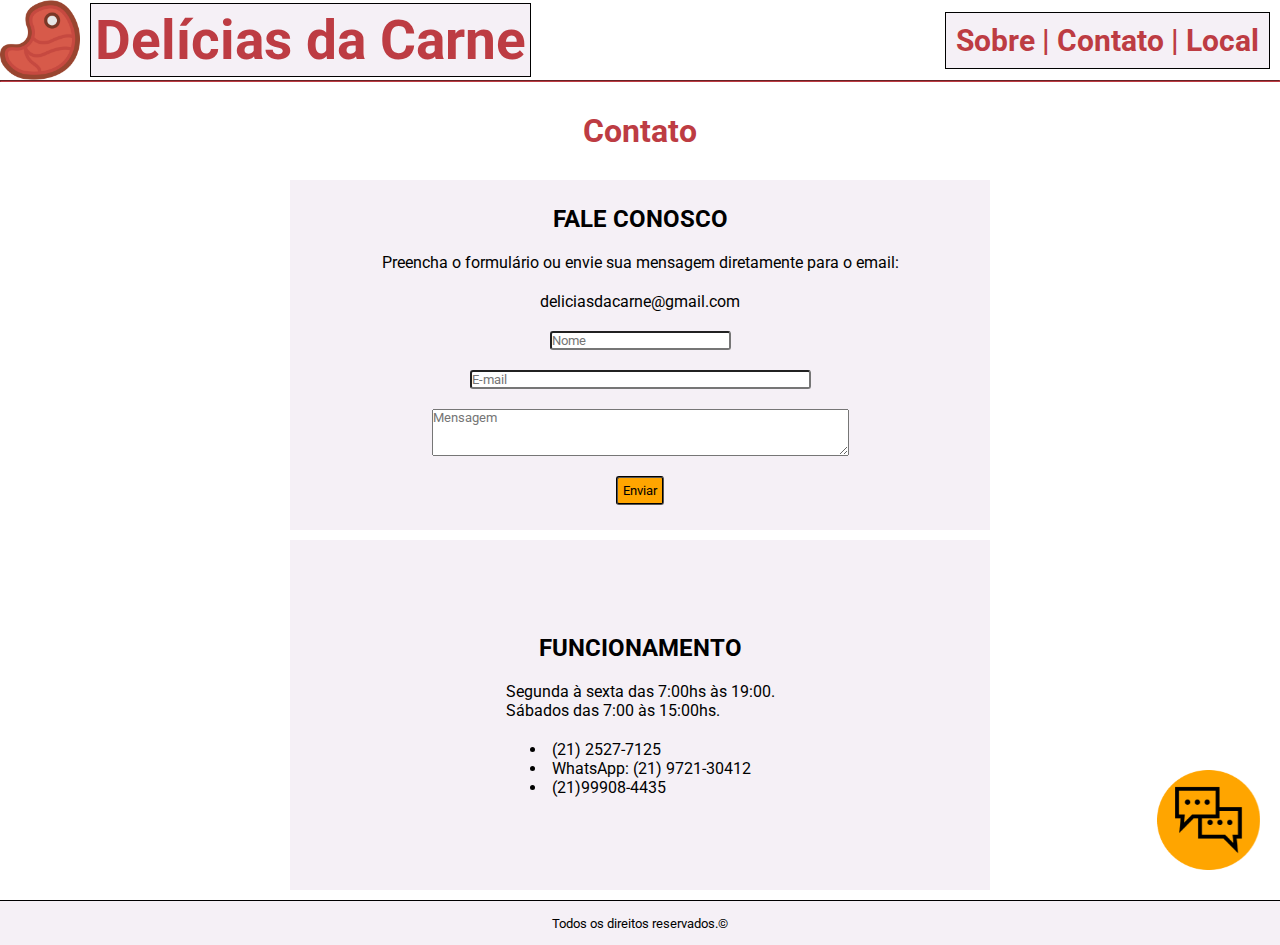
<file: contato.html>
<!DOCTYPE html>
<html lang="en">

<head>
  <meta charset="UTF-8">
  <meta http-equiv="X-UA-Compatible" content="IE=edge">
  <meta name="viewport" content="width=device-width, initial-scale=1.0">
  <title>Delícias da Carne</title>
  <link href="style.css" rel="stylesheet" type="text/css">
  <link rel="icon" type="image/x-con" href="./images/meat.png">
  <script src="script.js" type="text/javascript" defer></script>
</head>

<body>
  <header>
    <a id="title-wrapper" class="header-anchor" href="./index.html">
      <img id="logo" src="./images/meat.png" alt="Carne" height="80" />
      <h1 id="title">Delícias da Carne</h1>
    </a>
    <nav id="nav-wrapper">
      <h2><a class="header-anchor" href="./sobre.html">Sobre</a></h2>
      <h2>&nbsp;|&nbsp;<a class="header-anchor" href="./contato.html">Contato</a></h2>
      <h2>&nbsp;|&nbsp;<a class="header-anchor" href="./local.html">Local</a></h2>
    </nav>
  </header>
  <main class="main-all-width">
    <article>
      <hr id="hr-title" />
      <section>
        <h2 class="subtitle">Contato</h2>
        <div id="contato-section">
          <div id="container-one">
            <h2>FALE CONOSCO</h2>
            <p>Preencha o formulário ou envie sua mensagem diretamente para o email:</p>
            <p>deliciasdacarne@gmail.com</p>
            <input type="text" size="20" placeholder="Nome">
            <input type="email" size="40" placeholder="E-mail">
            <textarea id="textarea-contato" cols="50" rows="3" placeholder="Mensagem"></textarea>
            <button id="submit">Enviar</button>
          </div>
          <div id="container-two">
            <h2>FUNCIONAMENTO</h2>
            <p>Segunda à sexta das 7:00hs às 19:00.<br>
              Sábados das 7:00 às 15:00hs.</p>
            <ul>
              <li>(21) 2527-7125</li>
              <li>WhatsApp: (21) 9721-30412</li>
              <li>(21)99908-4435</li>
            </ul>
          </div>
        </div>
      </section>
    </article>
  </main>
  <img class="msg-logo" src="./images/chat.png" alt="Chat" />
  <footer>
    <small>Todos os direitos reservados.©</small>
  </footer>
</body>
</file>
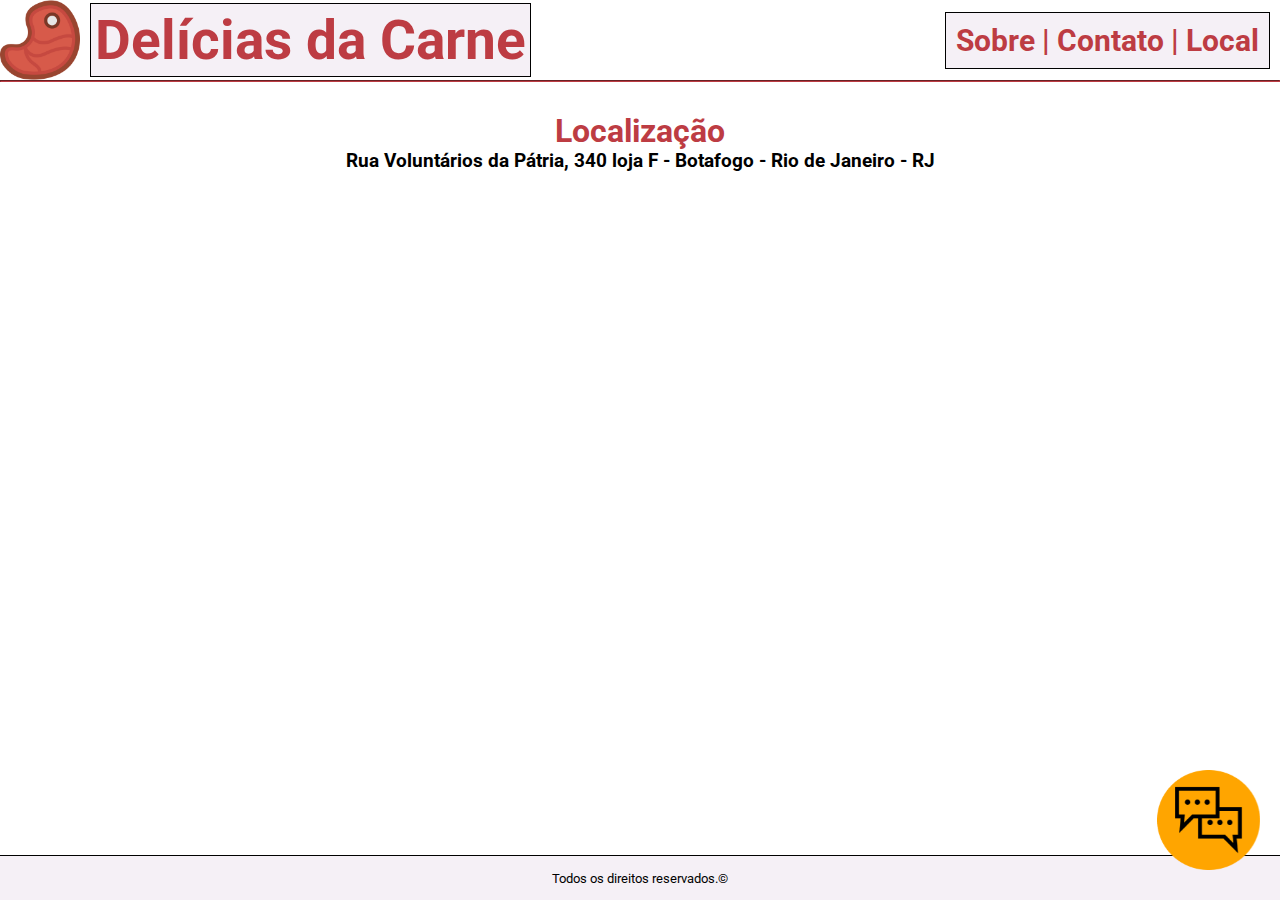
<file: local.html>
<!DOCTYPE html>
<html lang="en">

<head>
  <meta charset="UTF-8">
  <meta http-equiv="X-UA-Compatible" content="IE=edge">
  <meta name="viewport" content="width=device-width, initial-scale=1.0">
  <title>Delícias da Carne</title>
  <link href="style.css" rel="stylesheet" type="text/css">
  <link rel="icon" type="image/x-con" href="./images/meat.png">
  <script src="script.js" type="text/javascript" defer></script>
</head>

<body>
  <header>
    <a id="title-wrapper" class="header-anchor" href="./index.html">
      <img id="logo" src="./images/meat.png" alt="Carne" height="80" />
      <h1 id="title">Delícias da Carne</h1>
    </a>
    <nav id="nav-wrapper">
      <h2><a class="header-anchor" href="./sobre.html">Sobre</a></h2>
      <h2>&nbsp;|&nbsp;<a class="header-anchor" href="./contato.html">Contato</a></h2>
      <h2>&nbsp;|&nbsp;<a class="header-anchor" href="./local.html">Local</a></h2>
    </nav>
  </header>
  <main class="main-all-width">
    <article>
      <hr id="hr-title" />
      <h2 class="subtitle">Localização</h2>
      <h3 id="address">Rua Voluntários da Pátria, 340 loja F - Botafogo - Rio de Janeiro - RJ</h3>
      <iframe id="map"
        src="https://www.google.com/maps/embed?pb=!1m14!1m8!1m3!1d7347.807721537905!2d-43.1940988!3d-22.9537675!3m2!1i1024!2i768!4f13.1!3m3!1m2!1s0x997fe09f028e33%3A0x26e83ef7e4032ed2!2sDel%C3%ADcias%20da%20Carne%20Ex%C3%B3ticas%20e%20Cortes%20Argentinos%20e%20Uruguaios!5e0!3m2!1sen!2sus!4v1679253299590!5m2!1sen!2sus"
        width="1600" height="600" style="border:0;" allowfullscreen="" loading="lazy"
        referrerpolicy="no-referrer-when-downgrade"></iframe>
    </article>
  </main>
  <img class="msg-logo" src="./images/chat.png" alt="Chat" />
  <footer>
    <small>Todos os direitos reservados.©</small>
  </footer>
</body>
</file>
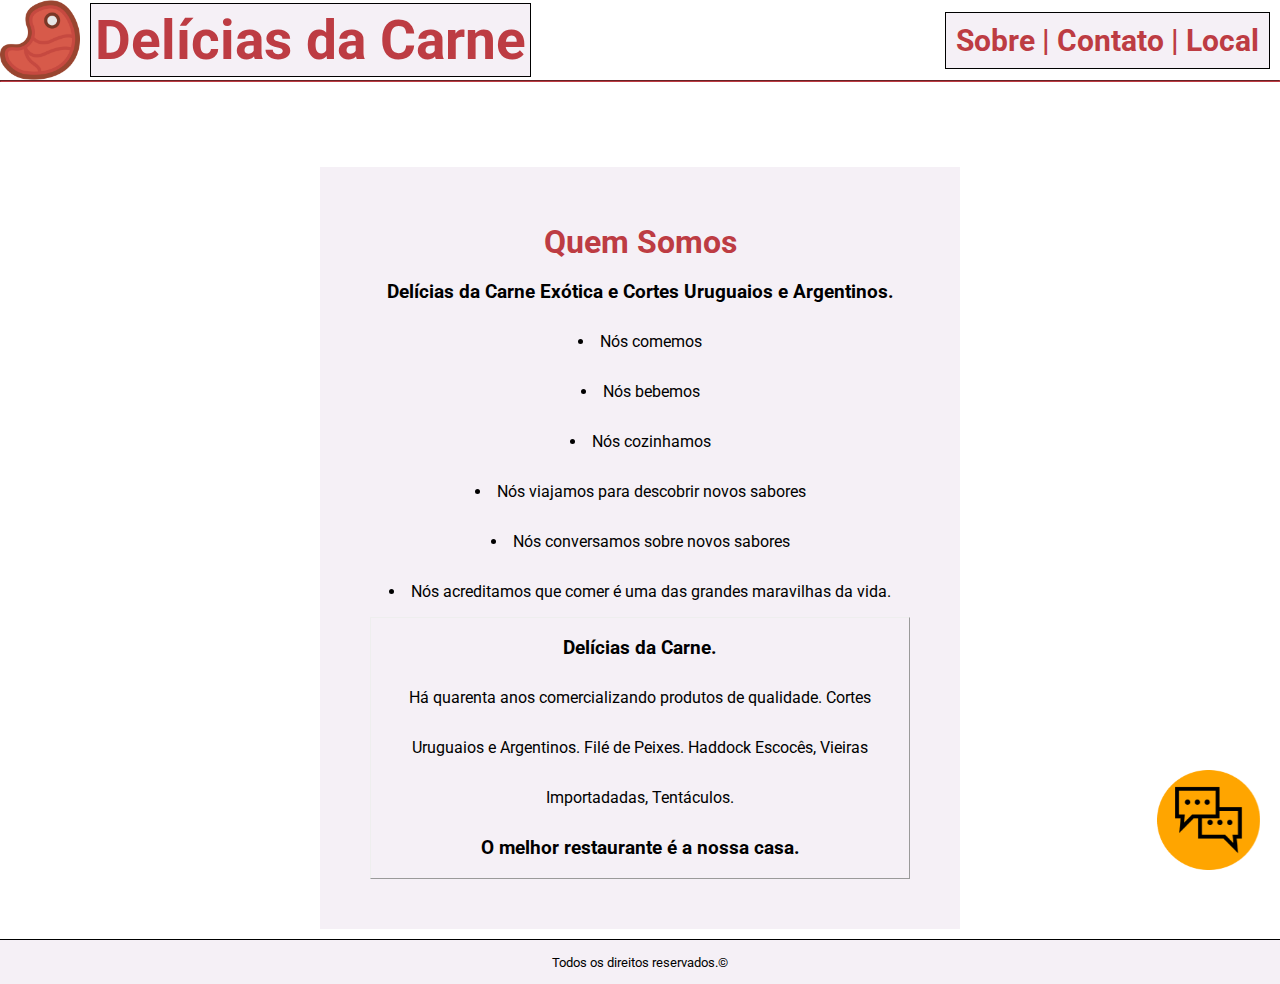
<file: sobre.html>
<!DOCTYPE html>
<html lang="en">

<head>
  <meta charset="UTF-8">
  <meta http-equiv="X-UA-Compatible" content="IE=edge">
  <meta name="viewport" content="width=device-width, initial-scale=1.0">
  <title>Delícias da Carne</title>
  <link href="style.css" rel="stylesheet" type="text/css">
  <link rel="icon" type="image/x-con" href="./images/meat.png">
  <script src="script.js" type="text/javascript" defer></script>
</head>

<body>
  <header>
    <a id="title-wrapper" class="header-anchor" href="./index.html">
      <img id="logo" src="./images/meat.png" alt="Carne" height="80" />
      <h1 id="title">Delícias da Carne</h1>
    </a>
    <nav id="nav-wrapper">
      <h2><a class="header-anchor" href="./sobre.html">Sobre</a></h2>
      <h2>&nbsp;|&nbsp;<a class="header-anchor" href="./contato.html">Contato</a></h2>
      <h2>&nbsp;|&nbsp;<a class="header-anchor" href="./local.html">Local</a></h2>
    </nav>
  </header>
  <main class="main-all-width">
    <article>
      <section>
        <hr id="hr-title" />
        <div id="quem-somos">
          <h2 id="subtitle-quem">Quem Somos</h2>
          <h3>Delícias da Carne Exótica e Cortes Uruguaios e Argentinos.</h3>
          <ul id="quem-list">
            <li>Nós comemos</li>
            <li>Nós bebemos</li>
            <li>Nós cozinhamos</li>
            <li>Nós viajamos para descobrir novos sabores</li>
            <li>Nós conversamos sobre novos sabores</li>
            <li>Nós acreditamos que comer é uma das grandes maravilhas da vida.</li>
          </ul>
          <div id="sobre-container">
            <h3>Delícias da Carne.</h3>
            <p>Há quarenta anos comercializando produtos de qualidade. Cortes Uruguaios e Argentinos. Filé de Peixes.
              Haddock Escocês, Vieiras Importadadas, Tentáculos.</p>
            <h3>O melhor restaurante é a nossa casa.</h3>
          </div>
        </div>
      </section>
    </article>
  </main>
  <img class="msg-logo" src="./images/chat.png" alt="Chat" />
  <footer>
    <small>Todos os direitos reservados.©</small>
  </footer>
</body>
</file>
<file: style.css>
@import url('https://fonts.googleapis.com/css2?family=Montserrat&family=Open+Sans&family=Poor+Story&family=Roboto&display=swap');

* {
    margin: 0px;
    padding: 0px;
    box-sizing: border-box;
    font-family: "Roboto";
    scroll-behavior: smooth;
}

body {
    width: 100vw;
    height: 100vh;
    /* min-height: 100%;
    min-width: 100%; */
    max-width: 100%;
    max-height: 100%;
    background-image: url("https://cdn.pixabay.com/photo/2017/01/31/20/33/beef-2027065_960_720.png");
    background-repeat: no-repeat;
    background-position: center 180px; /* X and Y. */
    /* background-attachment: fixed; */
    animation-name: anim;
    animation-duration: 2s;
    animation-fill-mode: forwards;
    display: flex;
    flex-direction: column;
}

main {
    flex: 1;
    max-width: 100%;
}

@keyframes anim {
    from {
        background-position: 100% 50%;
        /* backdrop-filter: blur(0px); */
    }
    to {
        background-position: -600vw 50%;
        /* backdrop-filter: blur(15px); */
    }
}

header {
    display: flex;
    align-items: center;
    justify-content: space-between;
    width: 100%;
    /* height: 80px; This was the one causing the problem. Wrapped flex items below 80px after decreasing 80px became unclickable. */
    flex-wrap: wrap;
    /* height: 20vh; */
}

#title-wrapper {
    display: flex;
    align-items: center;
    flex-wrap: wrap;
    column-gap: 10px;
}

#title {
    background-color: #F5F0F6;
    color: #BD3C43;
    font-size: 55px;
    font-weight: bold;
    border: 1px solid black;
    padding: 4px;
}

#nav-wrapper {
    display: flex;
    flex-wrap: wrap;
    font-size: 20px;
    margin-right: 10px;
    padding: 10px;
    background-color: #F5F0F6;
    color: #BD3C43;
    border: 1px solid black;
}

hr {
    border-color: #BD3C43;
}

.hr-article {
    margin-top: 30px;
}

.header-anchor:visited, .header-anchor:link {
    text-decoration: inherit;
    color: inherit;
}

.index-a:link, .index-a:visited {
    color: inherit;
}

.images-container {
    display: flex;
    flex-wrap: wrap;
    justify-content: center;
    align-items: center;
    column-gap: 20px;
    row-gap: 20px;
}

#index-meat-wrapper {
    display: flex;
    justify-content: space-evenly;
}

#index {
    width: 350px;
    height: 350px;
    line-height: 350px;
    margin-right: 60px;
    text-align: center;
    border: 1px solid;
    background-color: #F5F0F6;
    overflow-y: auto;
}

.subtitle {
    text-align: center;
    color: #BD3C43;
    margin: 30px;
    font-size: 2em;
}

#index-wrapper {
    display: inline-block;
    vertical-align: middle;
    line-height: 2;
}

#index-title {
    /* margin: 10px 0px; */
    font-size: 25px;
}

#index-list {
    list-style-type: none;
    font-size: 25px;
}

.article-fadein {
    animation: fadein 2s;
}

@keyframes fadein {
    from {
        opacity: 0;
    }
    to {
        opacity: 1;
    }
}

footer {
    background-color: #F5F0F6;
    min-height: 5vh;
    border-top: 1px solid black;
    margin-top: 10px;
    display: flex;
    justify-content: center;
    align-items: center;
}

#subtitle-quem {
    color: #BD3C43;
    font-size: 2em;
}

#address {
    text-align: center;
    margin-top: -30px;
    margin-bottom: 40px;
}

#sobre-container {
    text-align: center;
    padding: 5px;
    border: 1px outset;
    word-wrap: break-word;
}

figcaption {
    width: fit-content;
    text-shadow: 0px 1px 1px #BD3C43;
}


#delicias-text {
    text-align: center;
}

#quem-somos {
    width: 50vw;
    /* height: 80vh; */
    margin: auto;
    margin-top: 85px;
    padding: 50px;
    display: flex;
    flex-direction: column;
    align-items: center;
    justify-content: center;
    background-color: #F5F0F6;
    line-height: 50px;
    word-wrap: break-word;
    text-align: center;
}

ul {
    list-style-position: inside;
}

#contato-section {
    display: flex;
    justify-content: space-evenly;
    align-items: center;
    word-wrap: break-word;
    /* white-space: normal; */
}

#container-one {
    width: 700px;
    height: 350px;
    display: flex;
    flex-direction: column;
    align-items: center;
    row-gap: 20px;
    justify-content: center;
    background-color: #F5F0F6;
}

#container-two {
    width: 700px;
    height: 350px;
    display: flex;
    flex-direction: column;
    align-items: center;
    justify-content: center;
    row-gap: 20px;
    background-color: #F5F0F6;
}

#submit {
    background-color: #FFA500;
    padding: 5px;
    border-style: groove;
    border-radius: 3px;
}

#textarea-contato {
    resize: vertical;
    max-height: 100px;
}

input {
    border-radius: 3px;
}

.msg-logo {
    position: fixed;
    right: 20px;
    bottom: 30px;
    height: 100px;
}

.msg-logo:hover {
    cursor: pointer;
}

#map {
    display: block;
    margin: auto;
}

/* Media Queries */

@media (max-width: 854px) {

    #index {
        display: none;
   }

}

@media (max-width: 873px) {

    body {
        background-size: 460px auto;
    }

    header {
        justify-content: center;
    }

    #title-wrapper {
        justify-content: center;
    }

    #hr-title {
        display: none;
    }

    .subtitle {
        margin-top: 80px;
    }

    #subtitle-quem {
        margin-top: 110px;
    }

    #map {
        width: 450px;
    }

  #container-one {
    width: 500px;
  }

  #container-two {
    width: 500px;
  }

}

@media (max-width: 541px) {

    #logo {
        display: none;
   }

  #map {
    width: 350px;
  }

  #container-one {
    width: 280px;
  }

  #container-two {
    width: 280px;
  }

}

@media (max-width: 1618px) and (min-width: 873px) {

    #map {
        width: 700px;
   }

}

@media (max-width: 1205px) {
    input[type="text"] {
        width: 50%;
    }
    input[type="email"] {
        width: 50%;
    }
    textarea {
        width: 50%;
    }
}

@media (max-width: 434px) {
    header {
        text-align: center;
        font-size: 15px;
    }
    .images-container img {
        width: 40vw;
    }
}

@media (max-width: 671px) {
    
    #contato-section {
        word-break: break-all;
    }
  
}

  @media (max-width: 510px) {
    
    #quem-somos {
        line-height: 40px;
        padding: 10px;
    }
    
}

@media (max-width: 856px) {
  
  #subtitle-quem {
       margin-top: 50px;
    }
  
}

@media (max-width: 1399px) {
  
  #contato-section {
      flex-direction: column;
      row-gap: 10px;
    }
  
}

@media (max-width: 958px) and (min-width: 542) {
  #map {
        width: 350px;
   }
}
</file>
